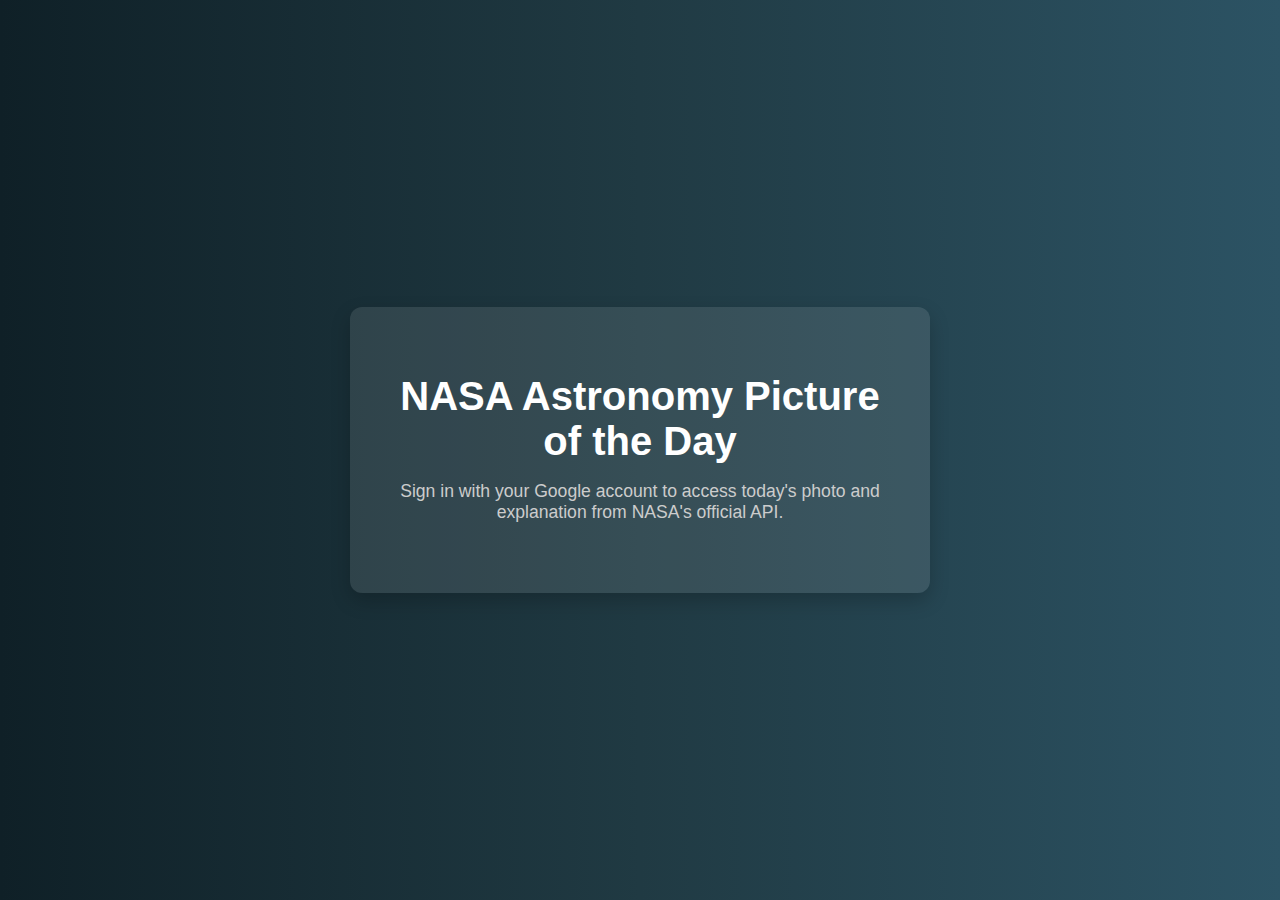
<file: index.html>
<!DOCTYPE html>
<html lang="en">
<head>
    <meta charset="UTF-8">
    <title>Sign in to View NASA APOD</title>
    <script src="https://accounts.google.com/gsi/client" async defer></script>
    <style>
        body {
            margin: 0;
            padding: 0;
            background: linear-gradient(to right, #0f2027, #203a43, #2c5364);
            color: #fff;
            font-family: 'Segoe UI', Tahoma, Geneva, Verdana, sans-serif;
            display: flex;
            align-items: center;
            justify-content: center;
            height: 100vh;
            flex-direction: column;
            text-align: center;
        }

        h1 {
            font-size: 2.5rem;
            margin-bottom: 10px;
        }

        p {
            font-size: 1.1rem;
            margin-bottom: 30px;
            color: #ccc;
        }

        .g_id_signin {
            margin-top: 20px;
        }

        .card {
            background: rgba(255, 255, 255, 0.1);
            padding: 40px;
            border-radius: 12px;
            box-shadow: 0 8px 20px rgba(0,0,0,0.2);
            max-width: 500px;
        }

        footer {
            position: absolute;
            bottom: 20px;
            color: #888;
            font-size: 0.9rem;
        }
    </style>
</head>
<body>
    <div class="card">
        <h1>NASA Astronomy Picture of the Day</h1>
        <p>Sign in with your Google account to access today's photo and explanation from NASA's official API.</p>

        <!-- Google Sign-In -->
        <div id="g_id_onload"
             data-client_id="457547939776-t276v6vl02bcb1m7059n69set1mk65e0.apps.googleusercontent.com"
             data-callback="handleCredentialResponse"
             data-auto_prompt="false">
        </div>
        <div class="g_id_signin"
             data-type="standard"
             data-size="large"
             data-theme="filled_blue"
             data-text="sign_in_with"
             data-shape="pill"
             data-logo_alignment="left">
        </div>
    </div>

   

    <script>
        function handleCredentialResponse(response) {
            const token = response.credential;
            const base64Url = token.split('.')[1];
            const base64 = base64Url.replace(/-/g, '+').replace(/_/g, '/');
            const jsonPayload = decodeURIComponent(atob(base64).split('').map(function(c) {
                return '%' + ('00' + c.charCodeAt(0).toString(16)).slice(-2);
            }).join(''));
            const user = JSON.parse(jsonPayload);

            // Save user info
            localStorage.setItem('name', user.name);
            localStorage.setItem('email', user.email);

            // Redirect
            window.location.href = 'apod.html';
        }
    </script>
</body>
</html>
</file>
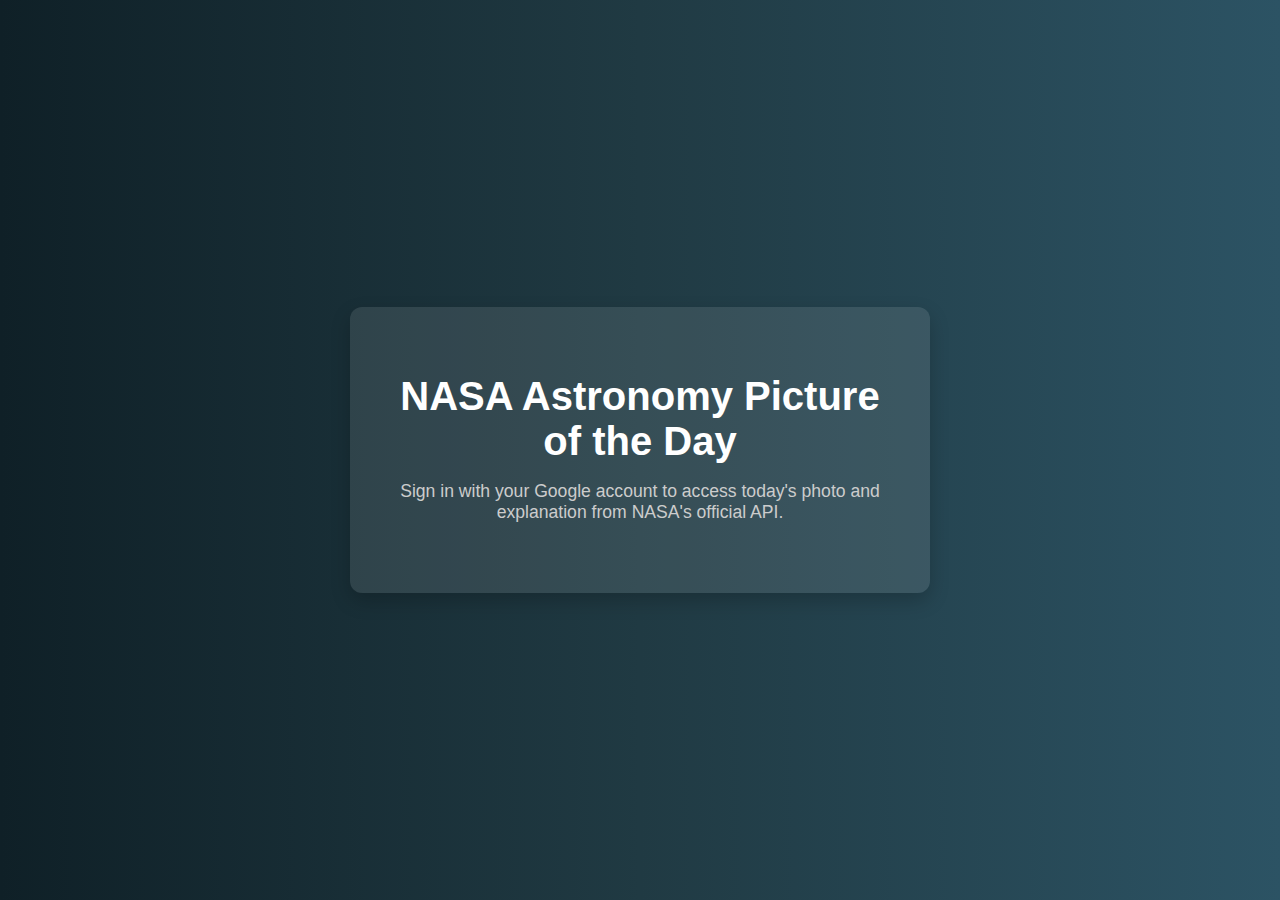
<file: apod.html>
<!DOCTYPE html>
<html lang="en">
<head>
    <meta charset="UTF-8">
    <meta name="viewport" content="width=device-width, initial-scale=1.0">
    <title>NASA Astronomy Picture of the Day</title>
    <link rel="stylesheet" href="style.css">
</head>
<body>
    <div class="stars"></div>
    <div class="container">
        <h1>🚀 NASA Astronomy Picture of the Day 🌠</h1>
        <div class="welcome-text">
       <p>Welcome, <span id="userName"></span>!</p>
        </div>

        


        <div class="search-box">
            <input type="date" id="dateInput">
            <button onclick="fetchAPOD()">Search</button>
            <button id="logoutBtn" onclick="logout()">Logout</button>

        </div>

        <div id="loader" class="loader" style="display: none;"></div>

        <div id="content" class="content" style="display: none;">
            <h2 id="title"></h2>
            <img id="image" alt="NASA Astronomy Picture">
            <p id="description"></p>
            <p id="date"></p>
            <button id="downloadBtn" style="display: none;" onclick="downloadImage()">Download Image</button>
        </div>
    </div>

<!-- Check if user is signed in -->
<script>
  if (!localStorage.getItem('name')) {
    window.location.href = 'index.html';
  }
  function logout() {
    localStorage.clear();
    window.location.href = 'index.html';
  }
   document.getElementById('userName').innerText = localStorage.getItem('name');
</script>
<script src="script.js"></script>
</body>
</html>
</file>
<file: style.css>
/* Orange Space Theme Background */
body {
    margin: 0;
    padding: 0;
    overflow-x: hidden;
    background: #000000; /* Warm orange background */
    font-family: 'Orbitron', sans-serif;
    color: #ffffff;
    min-height: 100vh;
    position: relative;
    display: flex;
    justify-content: center;
    align-items: center;
}

/* Stars Animation (denser and smoother) */
.stars::before, .stars::after {
    content: '';
    position: absolute;
    width: 2px;
    height: 2px;
    background: transparent;
    box-shadow: 
      50px 100px white, 100px 200px white, 150px 300px white,
      200px 400px white, 250px 500px white, 300px 600px white,
      350px 700px white, 400px 800px white, 450px 900px white,
      500px 100px white, 550px 200px white, 600px 300px white,
      650px 400px white, 700px 500px white, 750px 600px white,
      800px 700px white, 850px 800px white, 900px 900px white,
      950px 100px white, 1000px 200px white, 1050px 300px white,
      1100px 400px white, 1150px 500px white, 1200px 600px white,
      1250px 700px white, 1300px 800px white, 1350px 900px white,
      1400px 100px white, 1450px 200px white, 1500px 300px white,
      1550px 400px white, 1600px 500px white, 1650px 600px white,
      1700px 700px white, 1750px 800px white, 1800px 900px white,
      1850px 100px white, 1900px 200px white, 1950px 300px white,
      2000px 400px white, 2050px 500px white, 2100px 600px white,
      2150px 700px white, 2200px 800px white, 2250px 900px white,
      2300px 100px white, 2350px 200px white, 2400px 300px white,
      2450px 400px white, 2500px 500px white, 2550px 600px white,
      2600px 700px white, 2650px 800px white, 2700px 900px white;
    animation: animateStars 60s linear infinite;
}
.stars {
    position: absolute;
    top: 0;
    left: 0;
    right: 0;
    bottom: 0;
    overflow: hidden;
    z-index: 1;
}

@keyframes animateStars {
    from {
        transform: translateY(0px);
    }
    to {
        transform: translateY(-2000px);
    }
}

/* Main Content */
.container {
    text-align: center;
    padding: 20px;
    z-index: 2;
    position: relative;
    max-width: 900px;
}

h1 {
    font-size: 2.5em;
    color: #ffcc80; /* Soft orange glow */
    text-shadow: 0 0 20px #ffcc80;
    margin-bottom: 20px;
}

.search-box {
    margin-bottom: 30px;
}

input[type="date"] {
    padding: 10px 15px;
    border: none;
    border-radius: 10px;
    background-color: #ff5722;
    color: white;
    outline: none;
    font-family: 'Orbitron', sans-serif;
    margin-right: 10px;
    font-size: 1em;
}

button {
    padding: 10px 20px;
    background-color: #ff5722;
    border: none;
    border-radius: 10px;
    color: white;
    font-weight: bold;
    font-size: 1em;
    cursor: pointer;
    transition: background-color 0.3s;
    font-family: 'Orbitron', sans-serif;
}

button:hover {
    background-color: #ffcc80;
    color: black;
}

/* Loader Style */
.loader {
    border: 8px solid #222;
    border-top: 8px solid #ff5722; /* Orange loader */
    border-radius: 50%;
    width: 60px;
    height: 60px;
    animation: spin 1s linear infinite;
    margin: 20px auto;
}

@keyframes spin {
    0% { transform: rotate(0deg); }
    100% { transform: rotate(360deg); }
}

/* Image and Content */
img {
    width: 100%;
    max-height: 500px;
    object-fit: contain;
    margin-top: 20px;
    border: 3px solid #ff5722;
    border-radius: 12px;
    box-shadow: 0 0 25px #ff5722;
}

p {
    margin: 15px 0;
    line-height: 1.6;
}

#title {
    color: #ffcc80;
    font-size: 2em;
    margin-bottom: 10px;
}

#description {
    text-align: justify;
    padding: 10px;
}

#date {
    color: #ff5722;
    font-weight: bold;
    font-size: 1.2em;
}
  .button-container {
    display: flex;
    gap: 10px; /* Adds spacing between buttons */
    align-items: center;
}


  #logoutBtn:hover {
    background-color: #ffcc80;
    color: black;
  }
/* Style for the Welcome message */
#userName, .welcome-text {
    font-size: 24px; /* Resize text */
    font-weight: bold; /* Bold text */
    color: #ffffff; /* Gold color for emphasis */
    text-align: center; /* Center the text */
    text-shadow: #e6c148 0px 0px 10px;
}
</file>
